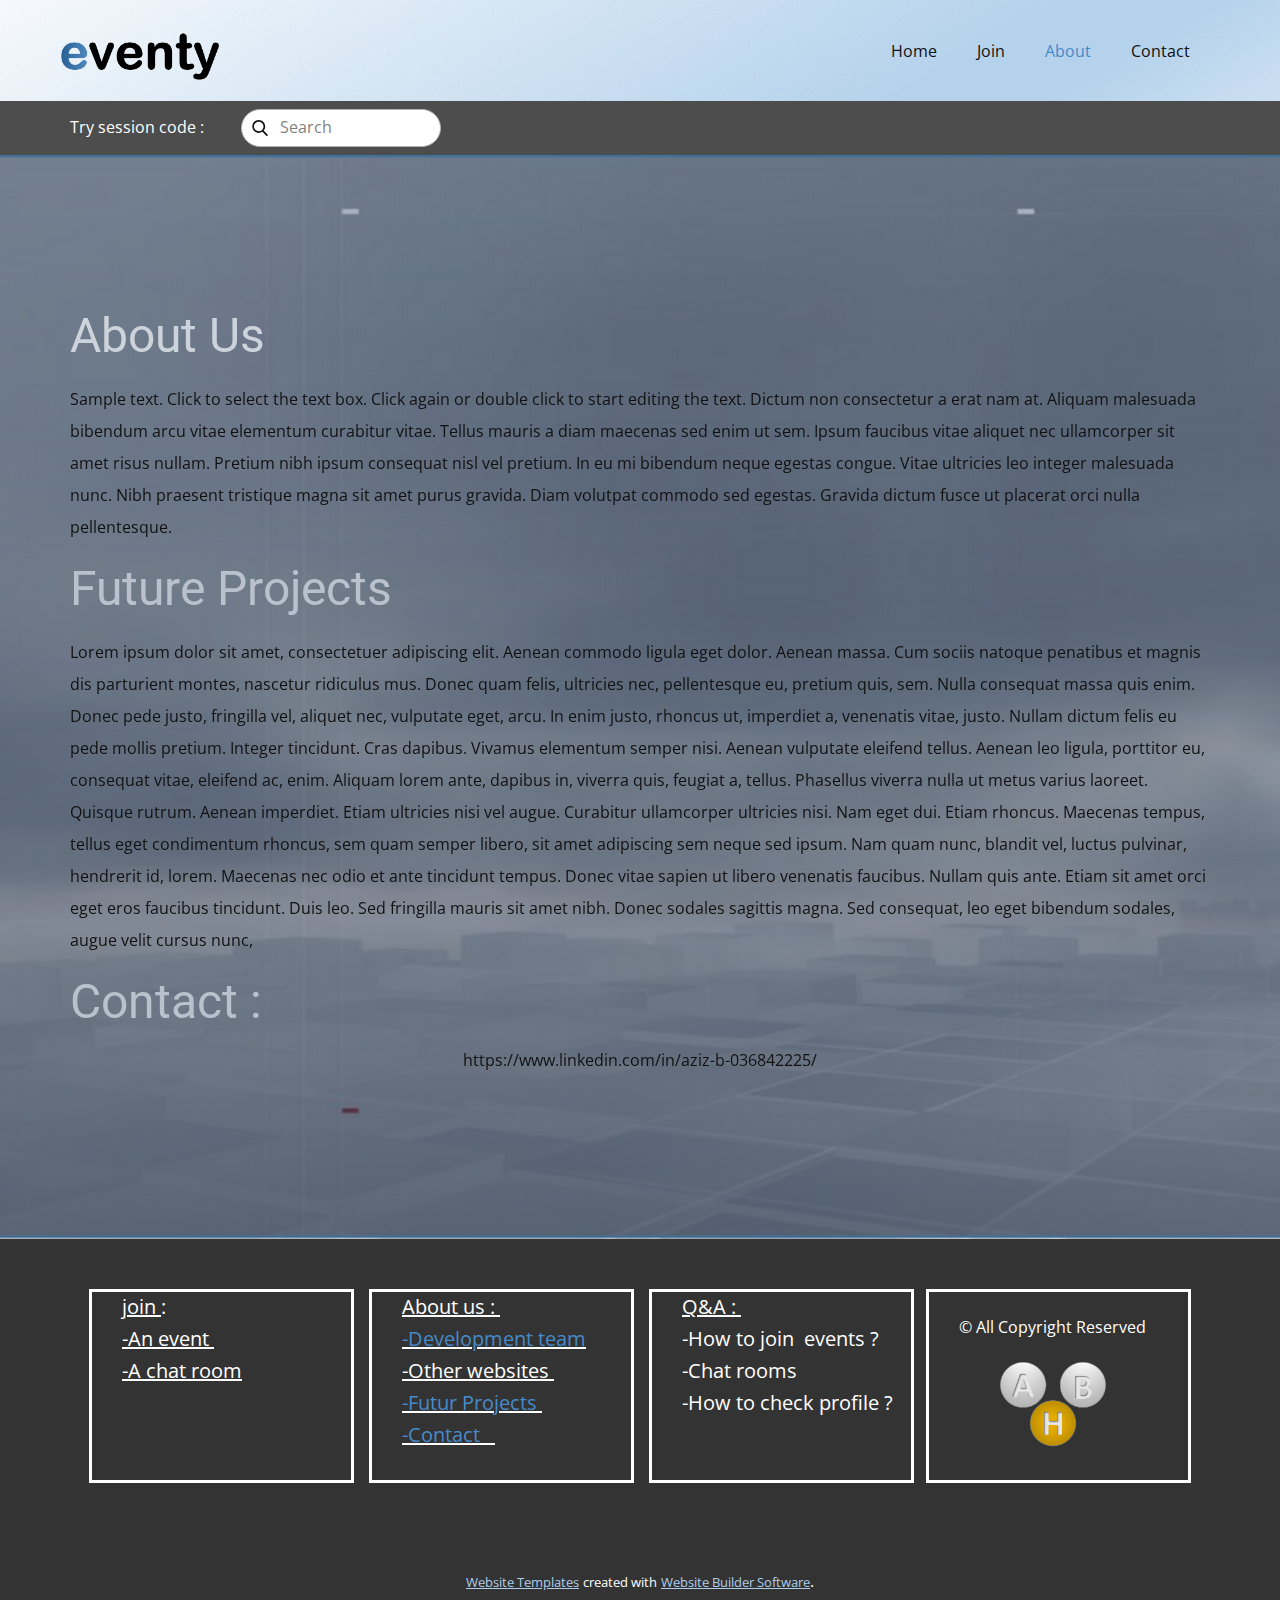
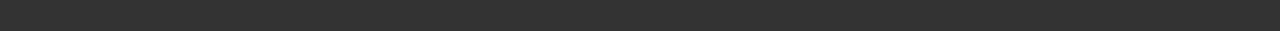
<file: index.html>
<!DOCTYPE html>
<html style="font-size: 16px;" lang="en">
  <head>
    <meta name="viewport" content="width=device-width, initial-scale=1.0">
    <meta charset="utf-8">
    <meta name="keywords" content="About Us, Future Projects, Contact :">
    <meta name="description" content="">
    <meta name="page_type" content="np-template-header-footer-from-plugin">
    <title>About</title>
    <link rel="stylesheet" href="nicepage.css" media="screen">
<link rel="stylesheet" href="About.css" media="screen">
    <script class="u-script" type="text/javascript" src="jquery.js" defer=""></script>
    <script class="u-script" type="text/javascript" src="nicepage.js" defer=""></script>
    <meta name="generator" content="Nicepage 3.21.3, nicepage.com">
    <link rel="icon" href="images/favicon4.png">
    <link id="u-theme-google-font" rel="stylesheet" href="https://fonts.googleapis.com/css?family=Roboto:100,100i,300,300i,400,400i,500,500i,700,700i,900,900i|Open+Sans:300,300i,400,400i,600,600i,700,700i,800,800i">
    
    
    <script type="application/ld+json">{
		"@context": "http://schema.org",
		"@type": "Organization",
		"name": "Site1",
		"logo": "images/logo.png"
}</script>
    <meta name="theme-color" content="#478ac9">
    <meta property="og:title" content="About">
    <meta property="og:description" content="">
    <meta property="og:type" content="website">
  </head>
  <body data-home-page="About.html" data-home-page-title="About" class="u-body"><header class="u-clearfix u-header u-section-row-container" id="sec-8e96"><div class="u-section-rows">
        <div class="u-clearfix u-image u-section-row u-image-1" data-image-width="2000" data-image-height="170" data-animation-name="" data-animation-duration="0" data-animation-delay="0" data-animation-direction="" id="sec-e1e3">
          <div class="u-clearfix u-sheet u-sheet-1">
            <a href="https://nicepage.com" class="u-image u-logo u-image-2" data-image-width="1324" data-image-height="434">
              <img src="images/logo.png" class="u-logo-image u-logo-image-1">
            </a>
            <nav class="u-menu u-menu-dropdown u-offcanvas u-menu-1">
              <div class="menu-collapse" style="font-size: 1rem; letter-spacing: 0px;">
                <a class="u-button-style u-custom-left-right-menu-spacing u-custom-padding-bottom u-custom-top-bottom-menu-spacing u-nav-link u-text-active-palette-1-base u-text-hover-palette-2-base" href="#">
                  <svg><use xmlns:xlink="http://www.w3.org/1999/xlink" xlink:href="#menu-hamburger"></use></svg>
                  <svg version="1.1" xmlns="http://www.w3.org/2000/svg" xmlns:xlink="http://www.w3.org/1999/xlink"><defs><symbol id="menu-hamburger" viewBox="0 0 16 16" style="width: 16px; height: 16px;"><rect y="1" width="16" height="2"></rect><rect y="7" width="16" height="2"></rect><rect y="13" width="16" height="2"></rect>
</symbol>
</defs></svg>
                </a>
              </div>
              <div class="u-custom-menu u-nav-container">
                <ul class="u-nav u-unstyled u-nav-1"><li class="u-nav-item"><a class="u-button-style u-nav-link u-text-active-palette-1-base u-text-hover-palette-2-base" href="#" style="padding: 10px 20px;">Home</a>
</li><li class="u-nav-item"><a class="u-button-style u-nav-link u-text-active-palette-1-base u-text-hover-palette-2-base" href="#" style="padding: 10px 20px;">Join</a>
</li><li class="u-nav-item"><a class="u-button-style u-nav-link u-text-active-palette-1-base u-text-hover-palette-2-base" href="#" style="padding: 10px 20px;">About</a>
</li><li class="u-nav-item"><a class="u-button-style u-nav-link u-text-active-palette-1-base u-text-hover-palette-2-base" href="#" style="padding: 10px 20px;">Contact</a>
</li></ul>
              </div>
              <div class="u-custom-menu u-nav-container-collapse">
                <div class="u-black u-container-style u-inner-container-layout u-opacity u-opacity-95 u-sidenav">
                  <div class="u-sidenav-overflow">
                    <div class="u-menu-close"></div>
                    <ul class="u-align-center u-nav u-popupmenu-items u-unstyled u-nav-2"><li class="u-nav-item"><a class="u-button-style u-nav-link" href="#" style="padding: 10px 20px;">Home</a>
</li><li class="u-nav-item"><a class="u-button-style u-nav-link" href="#" style="padding: 10px 20px;">Join</a>
</li><li class="u-nav-item"><a class="u-button-style u-nav-link" href="#" style="padding: 10px 20px;">About</a>
</li><li class="u-nav-item"><a class="u-button-style u-nav-link" href="#" style="padding: 10px 20px;">Contact</a>
</li></ul>
                  </div>
                </div>
                <div class="u-black u-menu-overlay u-opacity u-opacity-70"></div>
              </div>
            </nav>
          </div>
          
          
          
          
          
        </div>
        <div class="u-grey-70 u-section-row u-section-row-2" id="sec-dda7">
          <div class="u-clearfix u-sheet u-valign-middle u-sheet-2">
            <p class="u-text u-text-default u-text-1"> Try session code :</p>
            <form action="#" method="get" class="u-border-1 u-border-grey-30 u-radius-29 u-search u-search-left u-white u-search-1">
              <button class="u-search-button" type="submit">
                <span class="u-search-icon u-spacing-10">
                  <svg class="u-svg-link" preserveAspectRatio="xMidYMin slice" viewBox="0 0 56.966 56.966"><use xmlns:xlink="http://www.w3.org/1999/xlink" xlink:href="#svg-3bf8"></use></svg>
                  <svg xmlns="http://www.w3.org/2000/svg" xmlns:xlink="http://www.w3.org/1999/xlink" version="1.1" id="svg-3bf8" x="0px" y="0px" viewBox="0 0 56.966 56.966" style="enable-background:new 0 0 56.966 56.966;" xml:space="preserve" class="u-svg-content"><path d="M55.146,51.887L41.588,37.786c3.486-4.144,5.396-9.358,5.396-14.786c0-12.682-10.318-23-23-23s-23,10.318-23,23  s10.318,23,23,23c4.761,0,9.298-1.436,13.177-4.162l13.661,14.208c0.571,0.593,1.339,0.92,2.162,0.92  c0.779,0,1.518-0.297,2.079-0.837C56.255,54.982,56.293,53.08,55.146,51.887z M23.984,6c9.374,0,17,7.626,17,17s-7.626,17-17,17  s-17-7.626-17-17S14.61,6,23.984,6z"></path></svg>
                </span>
              </button>
              <input class="u-search-input" type="search" name="search" value="" placeholder="Search">
            </form>
          </div>
          
          
          
          
          
        </div>
      </div></header>
    <section class="u-clearfix u-image u-section-1" id="sec-7c2f" data-image-width="2003" data-image-height="958">
      <div class="u-clearfix u-sheet u-sheet-1">
        <div class="fr-view u-clearfix u-rich-text u-text u-text-1" data-animation-name="jackInTheBox" data-animation-duration="1000" data-animation-delay="0" data-animation-direction="">
          <h1 style="text-align: left;">
            <span class="u-text-palette-5-light-1">About Us</span>
          </h1>
          <p style="text-align: left;">
            <span style="line-height: 2.0;">Sample text. Click to select the text box. Click again or double click to start editing the text. Dictum non consectetur a erat nam at. Aliquam malesuada bibendum arcu vitae elementum curabitur vitae. Tellus mauris a diam maecenas sed enim ut sem. Ipsum faucibus vitae aliquet nec ullamcorper sit amet risus nullam. Pretium nibh ipsum consequat nisl vel pretium. In eu mi bibendum neque egestas congue. Vitae ultricies leo integer malesuada nunc. Nibh praesent tristique magna sit amet purus gravida. Diam volutpat commodo sed egestas. Gravida dictum fusce ut placerat orci nulla pellentesque.</span>
          </p>
          <h1 style="text-align: left;">
            <span class="u-text-palette-5-base">Future Projects</span>
          </h1>
          <p style="text-align: left;">
            <span style="line-height: 2.0;">Lorem ipsum dolor sit amet, consectetuer adipiscing elit. Aenean commodo ligula eget dolor. Aenean massa. Cum sociis natoque penatibus et magnis dis parturient montes, nascetur ridiculus mus. Donec quam felis, ultricies nec, pellentesque eu, pretium quis, sem. Nulla consequat massa quis enim. Donec pede justo, fringilla vel, aliquet nec, vulputate eget, arcu. In enim justo, rhoncus ut, imperdiet a, venenatis vitae, justo. Nullam dictum felis eu pede mollis pretium. Integer tincidunt. Cras dapibus. Vivamus elementum semper nisi. Aenean vulputate eleifend tellus. Aenean leo ligula, porttitor eu, consequat vitae, eleifend ac, enim. Aliquam lorem ante, dapibus in, viverra quis, feugiat a, tellus. Phasellus viverra nulla ut metus varius laoreet. Quisque rutrum. Aenean imperdiet. Etiam ultricies nisi vel augue. Curabitur ullamcorper ultricies nisi. Nam eget dui. Etiam rhoncus. Maecenas tempus, tellus eget condimentum rhoncus, sem quam semper libero, sit amet adipiscing sem neque sed ipsum. Nam quam nunc, blandit vel, luctus pulvinar, hendrerit id, lorem. Maecenas nec odio et ante tincidunt tempus. Donec vitae sapien ut libero venenatis faucibus. Nullam quis ante. Etiam sit amet orci eget eros faucibus tincidunt. Duis leo. Sed fringilla mauris sit amet nibh. Donec sodales sagittis magna. Sed consequat, leo eget bibendum sodales, augue velit cursus nunc,&nbsp;</span>
          </p>
          <h1 style="text-align: left;">
            <span class="u-text-palette-5-base">Contact :</span>
          </h1>
          <p style="text-align: center;">https://www.linkedin.com/in/aziz-b-036842225/</p>
        </div>
      </div>
    </section>
    
    
    <footer class="u-align-center u-clearfix u-footer u-grey-80 u-footer" id="sec-17bf"><div class="u-align-left u-clearfix u-sheet u-sheet-1">
        <div class="u-border-3 u-border-white u-container-style u-group u-shape-rectangle u-group-1">
          <div class="u-container-layout u-container-layout-1">
            <p class="u-large-text u-text u-text-default u-text-variant u-text-1">
              <span style="text-decoration: underline !important;">join </span>:<span style="text-decoration: underline !important;">
                <br>-An event&nbsp;<br>-A chat room 
              </span>
            </p>
          </div>
        </div>
        <div class="u-border-3 u-border-white u-container-style u-group u-shape-rectangle u-group-2">
          <div class="u-container-layout u-container-layout-2">
            <p class="u-large-text u-text u-text-variant u-text-2">
              <span style="text-decoration: underline !important;"></span>
              <span style="text-decoration: underline !important;"><u>About us :&nbsp;</u>
                <br>
                <a href="About.html#sec-7c2f" data-page-id="97346704" class="u-active-none u-border-none u-btn u-button-link u-button-style u-hover-none u-none u-text-palette-1-base u-btn-1">-Development team<br>
                </a>-Other websites&nbsp;<br>
                <a href="About.html#sec-7c2f" data-page-id="97346704" class="u-active-none u-border-none u-btn u-button-link u-button-style u-hover-none u-none u-text-palette-1-base u-btn-2">-Futur Projects&nbsp;</a>
                <br>
                <a href="About.html#sec-7c2f" data-page-id="97346704" class="u-active-none u-border-none u-btn u-button-link u-button-style u-hover-none u-none u-text-palette-1-base u-btn-3">-Contact&nbsp;&nbsp;&nbsp; </a>
              </span>
            </p>
          </div>
        </div>
        <div class="u-border-3 u-border-white u-container-style u-group u-shape-rectangle u-group-3">
          <div class="u-container-layout u-container-layout-3">
            <p class="u-large-text u-text u-text-variant u-text-3">
              <span style="text-decoration: underline !important;"></span>
              <span style="text-decoration: underline !important;"> Q&amp;A :&nbsp; </span>
              <br>-How to join&nbsp; events ? <br>-Chat rooms <br>-How to check profile ?&nbsp;
            </p>
          </div>
        </div>
        <div class="u-border-3 u-border-white u-container-style u-group u-shape-rectangle u-group-4">
          <div class="u-container-layout u-container-layout-4">
            <p class="u-text u-text-default u-text-4"> © All Copyright Reserved </p>
            <img class="u-image u-image-default u-image-1" src="images/Picture123.png" alt="" data-image-width="389" data-image-height="357">
          </div>
        </div>
      </div></footer>
    <section class="u-backlink u-clearfix u-grey-80">
      <a class="u-link" href="https://nicepage.com/website-templates" target="_blank">
        <span>Website Templates</span>
      </a>
      <p class="u-text">
        <span>created with</span>
      </p>
      <a class="u-link" href="https://nicepage.com/" target="_blank">
        <span>Website Builder Software</span>
      </a>. 
    </section>
  </body>
</html>
</file>
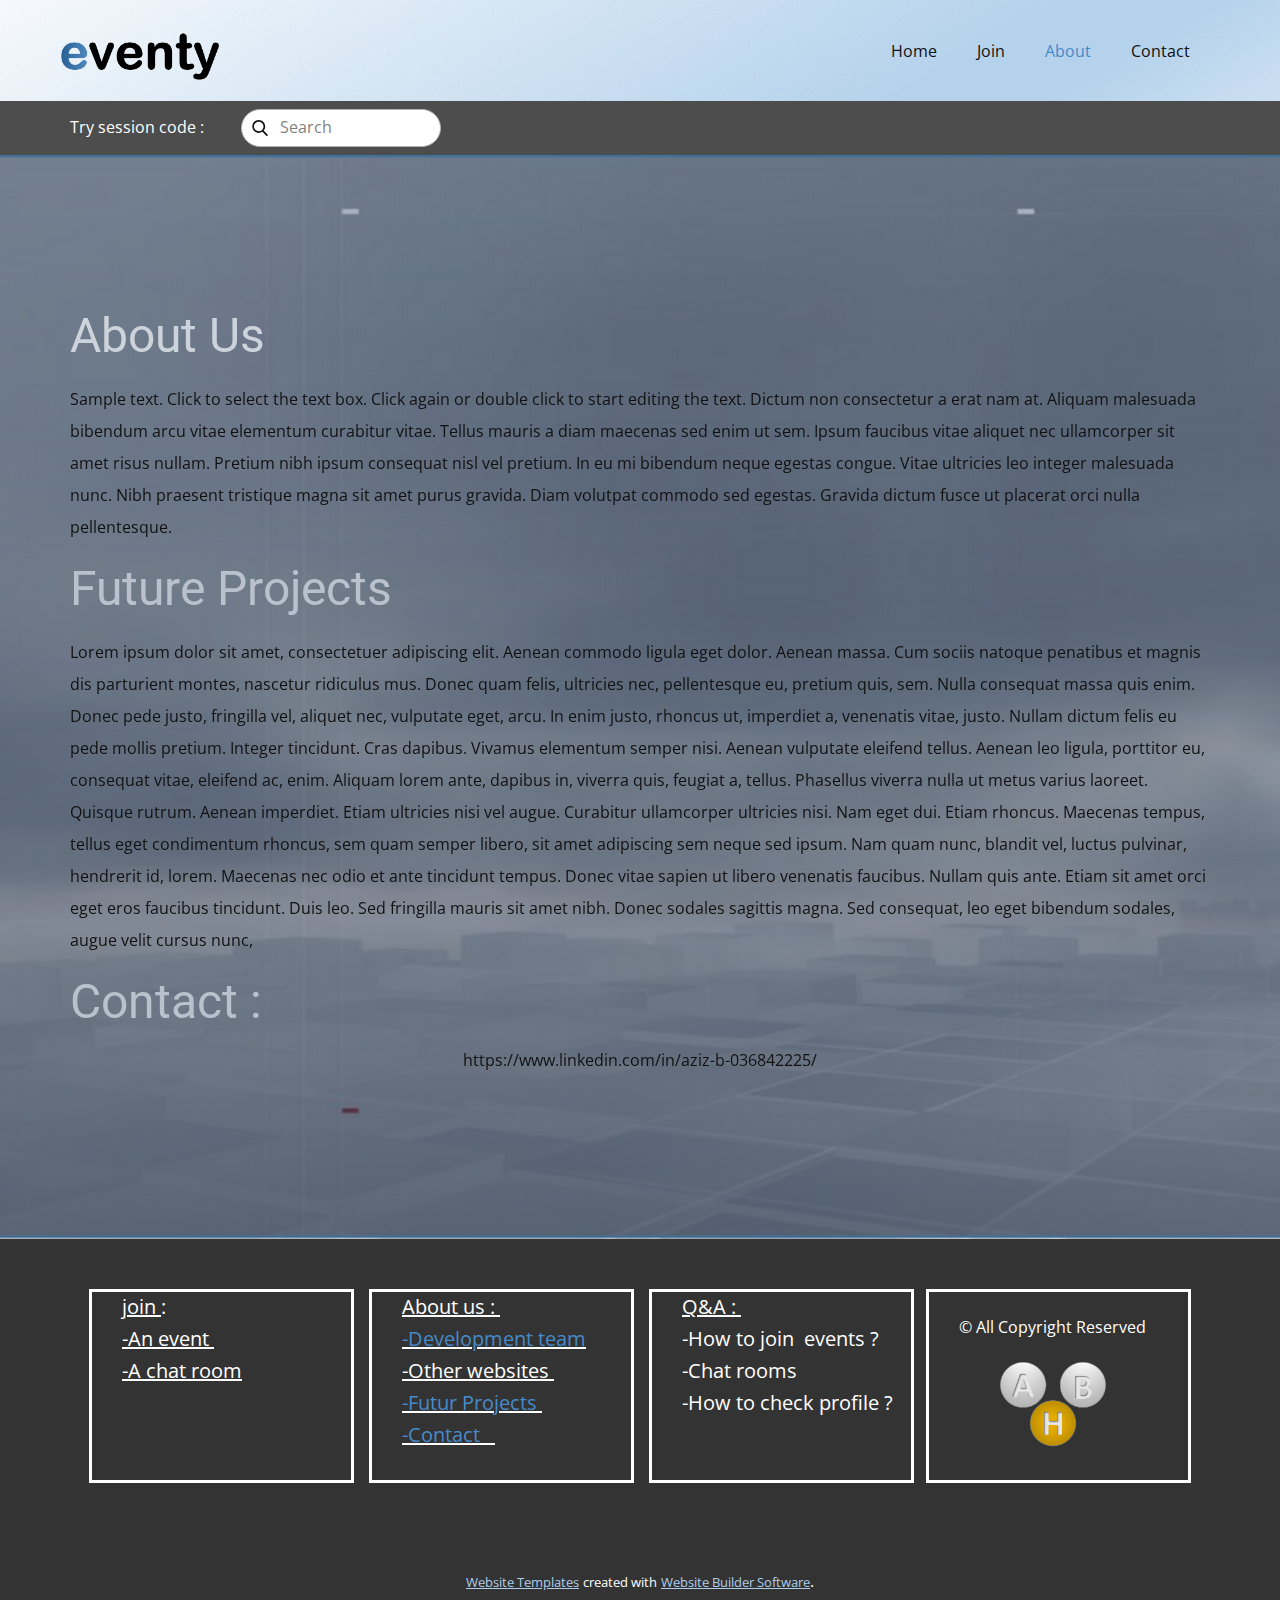
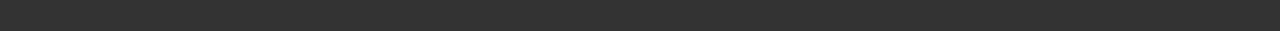
<file: About.html>
<!DOCTYPE html>
<html style="font-size: 16px;" lang="en">
  <head>
    <meta name="viewport" content="width=device-width, initial-scale=1.0">
    <meta charset="utf-8">
    <meta name="keywords" content="About Us, Future Projects, Contact :">
    <meta name="description" content="">
    <meta name="page_type" content="np-template-header-footer-from-plugin">
    <title>About</title>
    <link rel="stylesheet" href="nicepage.css" media="screen">
<link rel="stylesheet" href="About.css" media="screen">
    <script class="u-script" type="text/javascript" src="jquery.js" defer=""></script>
    <script class="u-script" type="text/javascript" src="nicepage.js" defer=""></script>
    <meta name="generator" content="Nicepage 3.21.3, nicepage.com">
    <link rel="icon" href="images/favicon4.png">
    <link id="u-theme-google-font" rel="stylesheet" href="https://fonts.googleapis.com/css?family=Roboto:100,100i,300,300i,400,400i,500,500i,700,700i,900,900i|Open+Sans:300,300i,400,400i,600,600i,700,700i,800,800i">
    
    
    <script type="application/ld+json">{
		"@context": "http://schema.org",
		"@type": "Organization",
		"name": "Site1",
		"logo": "images/logo.png"
}</script>
    <meta name="theme-color" content="#478ac9">
    <meta property="og:title" content="About">
    <meta property="og:description" content="">
    <meta property="og:type" content="website">
  </head>
  <body class="u-body"><header class="u-clearfix u-header u-section-row-container" id="sec-8e96"><div class="u-section-rows">
        <div class="u-clearfix u-image u-section-row u-image-1" data-image-width="2000" data-image-height="170" data-animation-name="" data-animation-duration="0" data-animation-delay="0" data-animation-direction="" id="sec-e1e3">
          <div class="u-clearfix u-sheet u-sheet-1">
            <a href="https://nicepage.com" class="u-image u-logo u-image-2" data-image-width="1324" data-image-height="434">
              <img src="images/logo.png" class="u-logo-image u-logo-image-1">
            </a>
            <nav class="u-menu u-menu-dropdown u-offcanvas u-menu-1">
              <div class="menu-collapse" style="font-size: 1rem; letter-spacing: 0px;">
                <a class="u-button-style u-custom-left-right-menu-spacing u-custom-padding-bottom u-custom-top-bottom-menu-spacing u-nav-link u-text-active-palette-1-base u-text-hover-palette-2-base" href="#">
                  <svg><use xmlns:xlink="http://www.w3.org/1999/xlink" xlink:href="#menu-hamburger"></use></svg>
                  <svg version="1.1" xmlns="http://www.w3.org/2000/svg" xmlns:xlink="http://www.w3.org/1999/xlink"><defs><symbol id="menu-hamburger" viewBox="0 0 16 16" style="width: 16px; height: 16px;"><rect y="1" width="16" height="2"></rect><rect y="7" width="16" height="2"></rect><rect y="13" width="16" height="2"></rect>
</symbol>
</defs></svg>
                </a>
              </div>
              <div class="u-custom-menu u-nav-container">
                <ul class="u-nav u-unstyled u-nav-1"><li class="u-nav-item"><a class="u-button-style u-nav-link u-text-active-palette-1-base u-text-hover-palette-2-base" href="Home.html" style="padding: 10px 20px;">Home</a>
                </li><li class="u-nav-item"><a class="u-button-style u-nav-link u-text-active-palette-1-base u-text-hover-palette-2-base" href="Join.html" style="padding: 10px 20px;">Join</a>
                </li><li class="u-nav-item"><a class="u-button-style u-nav-link u-text-active-palette-1-base u-text-hover-palette-2-base" href="About.html" style="padding: 10px 20px;">About</a>
                </li><li class="u-nav-item"><a class="u-button-style u-nav-link u-text-active-palette-1-base u-text-hover-palette-2-base" href="Contact.html" style="padding: 10px 20px;">Contact</a>
                </li></ul>
              </div>
              <div class="u-custom-menu u-nav-container-collapse">
                <div class="u-black u-container-style u-inner-container-layout u-opacity u-opacity-95 u-sidenav">
                  <div class="u-sidenav-overflow">
                    <div class="u-menu-close"></div>
                    <ul class="u-align-center u-nav u-popupmenu-items u-unstyled u-nav-2"><li class="u-nav-item"><a class="u-button-style u-nav-link" href="#" style="padding: 10px 20px;">Home</a>
</li><li class="u-nav-item"><a class="u-button-style u-nav-link" href="#" style="padding: 10px 20px;">Join</a>
</li><li class="u-nav-item"><a class="u-button-style u-nav-link" href="#" style="padding: 10px 20px;">About</a>
</li><li class="u-nav-item"><a class="u-button-style u-nav-link" href="#" style="padding: 10px 20px;">Contact</a>
</li></ul>
                  </div>
                </div>
                <div class="u-black u-menu-overlay u-opacity u-opacity-70"></div>
              </div>
            </nav>
          </div>
          
          
          
          
          
        </div>
        <div class="u-grey-70 u-section-row u-section-row-2" id="sec-dda7">
          <div class="u-clearfix u-sheet u-valign-middle u-sheet-2">
            <p class="u-text u-text-default u-text-1"> Try session code :</p>
            <form action="#" method="get" class="u-border-1 u-border-grey-30 u-radius-29 u-search u-search-left u-white u-search-1">
              <button class="u-search-button" type="submit">
                <span class="u-search-icon u-spacing-10">
                  <svg class="u-svg-link" preserveAspectRatio="xMidYMin slice" viewBox="0 0 56.966 56.966"><use xmlns:xlink="http://www.w3.org/1999/xlink" xlink:href="#svg-3bf8"></use></svg>
                  <svg xmlns="http://www.w3.org/2000/svg" xmlns:xlink="http://www.w3.org/1999/xlink" version="1.1" id="svg-3bf8" x="0px" y="0px" viewBox="0 0 56.966 56.966" style="enable-background:new 0 0 56.966 56.966;" xml:space="preserve" class="u-svg-content"><path d="M55.146,51.887L41.588,37.786c3.486-4.144,5.396-9.358,5.396-14.786c0-12.682-10.318-23-23-23s-23,10.318-23,23  s10.318,23,23,23c4.761,0,9.298-1.436,13.177-4.162l13.661,14.208c0.571,0.593,1.339,0.92,2.162,0.92  c0.779,0,1.518-0.297,2.079-0.837C56.255,54.982,56.293,53.08,55.146,51.887z M23.984,6c9.374,0,17,7.626,17,17s-7.626,17-17,17  s-17-7.626-17-17S14.61,6,23.984,6z"></path></svg>
                </span>
              </button>
              <input class="u-search-input" type="search" name="search" value="" placeholder="Search">
            </form>
          </div>
          
          
          
          
          
        </div>
      </div></header>
    <section class="u-clearfix u-image u-section-1" id="sec-7c2f" data-image-width="2003" data-image-height="958">
      <div class="u-clearfix u-sheet u-sheet-1">
        <div class="fr-view u-clearfix u-rich-text u-text u-text-1" data-animation-name="jackInTheBox" data-animation-duration="1000" data-animation-delay="0" data-animation-direction="">
          <h1 style="text-align: left;">
            <span class="u-text-palette-5-light-1">About Us</span>
          </h1>
          <p style="text-align: left;">
            <span style="line-height: 2.0;">Sample text. Click to select the text box. Click again or double click to start editing the text. Dictum non consectetur a erat nam at. Aliquam malesuada bibendum arcu vitae elementum curabitur vitae. Tellus mauris a diam maecenas sed enim ut sem. Ipsum faucibus vitae aliquet nec ullamcorper sit amet risus nullam. Pretium nibh ipsum consequat nisl vel pretium. In eu mi bibendum neque egestas congue. Vitae ultricies leo integer malesuada nunc. Nibh praesent tristique magna sit amet purus gravida. Diam volutpat commodo sed egestas. Gravida dictum fusce ut placerat orci nulla pellentesque.</span>
          </p>
          <h1 style="text-align: left;">
            <span class="u-text-palette-5-base">Future Projects</span>
          </h1>
          <p style="text-align: left;">
            <span style="line-height: 2.0;">Lorem ipsum dolor sit amet, consectetuer adipiscing elit. Aenean commodo ligula eget dolor. Aenean massa. Cum sociis natoque penatibus et magnis dis parturient montes, nascetur ridiculus mus. Donec quam felis, ultricies nec, pellentesque eu, pretium quis, sem. Nulla consequat massa quis enim. Donec pede justo, fringilla vel, aliquet nec, vulputate eget, arcu. In enim justo, rhoncus ut, imperdiet a, venenatis vitae, justo. Nullam dictum felis eu pede mollis pretium. Integer tincidunt. Cras dapibus. Vivamus elementum semper nisi. Aenean vulputate eleifend tellus. Aenean leo ligula, porttitor eu, consequat vitae, eleifend ac, enim. Aliquam lorem ante, dapibus in, viverra quis, feugiat a, tellus. Phasellus viverra nulla ut metus varius laoreet. Quisque rutrum. Aenean imperdiet. Etiam ultricies nisi vel augue. Curabitur ullamcorper ultricies nisi. Nam eget dui. Etiam rhoncus. Maecenas tempus, tellus eget condimentum rhoncus, sem quam semper libero, sit amet adipiscing sem neque sed ipsum. Nam quam nunc, blandit vel, luctus pulvinar, hendrerit id, lorem. Maecenas nec odio et ante tincidunt tempus. Donec vitae sapien ut libero venenatis faucibus. Nullam quis ante. Etiam sit amet orci eget eros faucibus tincidunt. Duis leo. Sed fringilla mauris sit amet nibh. Donec sodales sagittis magna. Sed consequat, leo eget bibendum sodales, augue velit cursus nunc,&nbsp;</span>
          </p>
          <h1 style="text-align: left;">
            <span class="u-text-palette-5-base">Contact :</span>
          </h1>
          <p style="text-align: center;">https://www.linkedin.com/in/aziz-b-036842225/</p>
        </div>
      </div>
    </section>
    
    
    <footer class="u-align-center u-clearfix u-footer u-grey-80 u-footer" id="sec-17bf"><div class="u-align-left u-clearfix u-sheet u-sheet-1">
        <div class="u-border-3 u-border-white u-container-style u-group u-shape-rectangle u-group-1">
          <div class="u-container-layout u-container-layout-1">
            <p class="u-large-text u-text u-text-default u-text-variant u-text-1">
              <span style="text-decoration: underline !important;">join </span>:<span style="text-decoration: underline !important;">
                <br>-An event&nbsp;<br>-A chat room 
              </span>
            </p>
          </div>
        </div>
        <div class="u-border-3 u-border-white u-container-style u-group u-shape-rectangle u-group-2">
          <div class="u-container-layout u-container-layout-2">
            <p class="u-large-text u-text u-text-variant u-text-2">
              <span style="text-decoration: underline !important;"></span>
              <span style="text-decoration: underline !important;"><u>About us :&nbsp;</u>
                <br>
                <a href="About.html#sec-7c2f" data-page-id="97346704" class="u-active-none u-border-none u-btn u-button-link u-button-style u-hover-none u-none u-text-palette-1-base u-btn-1">-Development team<br>
                </a>-Other websites&nbsp;<br>
                <a href="About.html#sec-7c2f" data-page-id="97346704" class="u-active-none u-border-none u-btn u-button-link u-button-style u-hover-none u-none u-text-palette-1-base u-btn-2">-Futur Projects&nbsp;</a>
                <br>
                <a href="About.html#sec-7c2f" data-page-id="97346704" class="u-active-none u-border-none u-btn u-button-link u-button-style u-hover-none u-none u-text-palette-1-base u-btn-3">-Contact&nbsp;&nbsp;&nbsp; </a>
              </span>
            </p>
          </div>
        </div>
        <div class="u-border-3 u-border-white u-container-style u-group u-shape-rectangle u-group-3">
          <div class="u-container-layout u-container-layout-3">
            <p class="u-large-text u-text u-text-variant u-text-3">
              <span style="text-decoration: underline !important;"></span>
              <span style="text-decoration: underline !important;"> Q&amp;A :&nbsp; </span>
              <br>-How to join&nbsp; events ? <br>-Chat rooms <br>-How to check profile ?&nbsp;
            </p>
          </div>
        </div>
        <div class="u-border-3 u-border-white u-container-style u-group u-shape-rectangle u-group-4">
          <div class="u-container-layout u-container-layout-4">
            <p class="u-text u-text-default u-text-4"> © All Copyright Reserved </p>
            <img class="u-image u-image-default u-image-1" src="images/Picture123.png" alt="" data-image-width="389" data-image-height="357">
          </div>
        </div>
      </div></footer>
    <section class="u-backlink u-clearfix u-grey-80">
      <a class="u-link" href="https://nicepage.com/website-templates" target="_blank">
        <span>Website Templates</span>
      </a>
      <p class="u-text">
        <span>created with</span>
      </p>
      <a class="u-link" href="https://nicepage.com/" target="_blank">
        <span>Website Builder Software</span>
      </a>. 
    </section>
  </body>
</html>
</file>
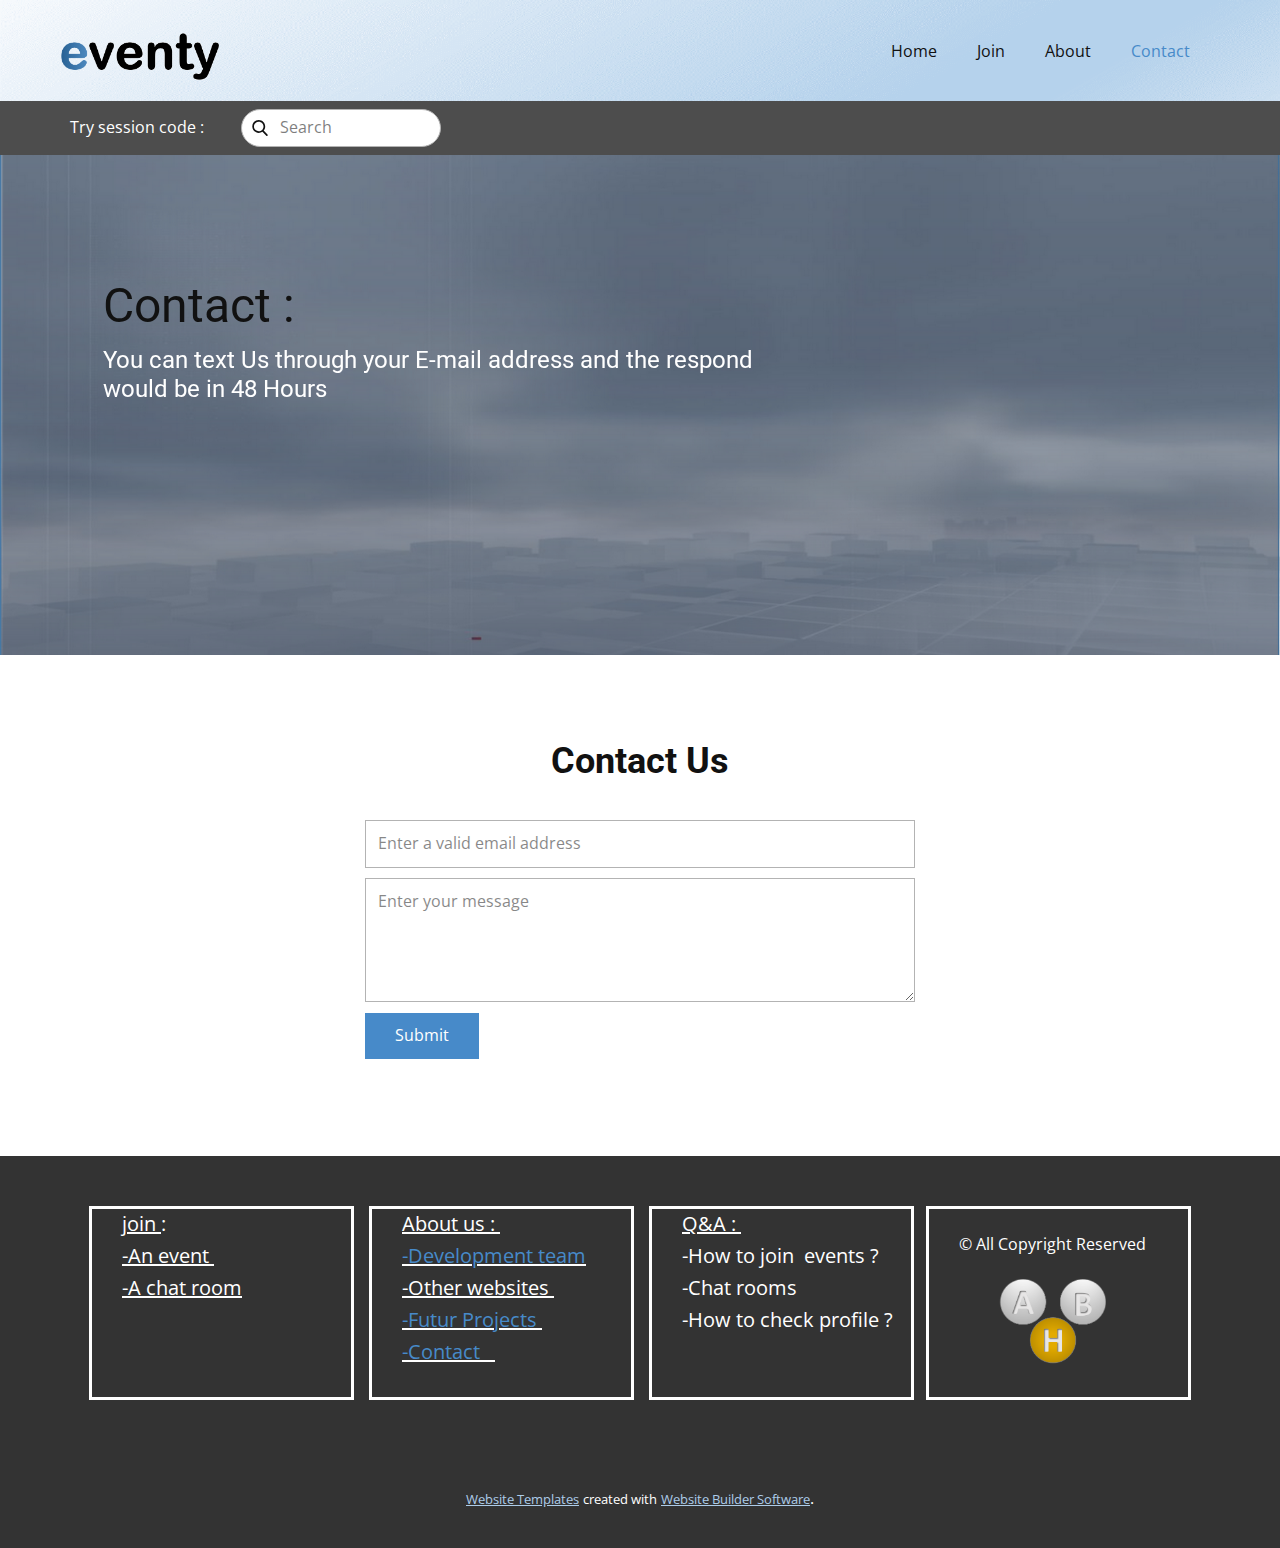
<file: Contact.html>
<!DOCTYPE html>
<html style="font-size: 16px;" lang="en">
  <head>
    <meta name="viewport" content="width=device-width, initial-scale=1.0">
    <meta charset="utf-8">
    <meta name="keywords" content="Contact :, Contact Us">
    <meta name="description" content="">
    <meta name="page_type" content="np-template-header-footer-from-plugin">
    <title>Contact</title>
    <link rel="stylesheet" href="nicepage.css" media="screen">
<link rel="stylesheet" href="Contact.css" media="screen">
    <script class="u-script" type="text/javascript" src="jquery.js" defer=""></script>
    <script class="u-script" type="text/javascript" src="nicepage.js" defer=""></script>
    <meta name="generator" content="Nicepage 3.21.3, nicepage.com">
    <link rel="icon" href="images/favicon4.png">
    <link id="u-theme-google-font" rel="stylesheet" href="https://fonts.googleapis.com/css?family=Roboto:100,100i,300,300i,400,400i,500,500i,700,700i,900,900i|Open+Sans:300,300i,400,400i,600,600i,700,700i,800,800i">
    
    
    
    <script type="application/ld+json">{
		"@context": "http://schema.org",
		"@type": "Organization",
		"name": "Site1",
		"logo": "images/logo.png"
}</script>
    <meta name="theme-color" content="#478ac9">
    <meta property="og:title" content="Contact">
    <meta property="og:description" content="">
    <meta property="og:type" content="website">
  </head>
  <body class="u-body"><header class="u-clearfix u-header u-section-row-container" id="sec-8e96"><div class="u-section-rows">
        <div class="u-clearfix u-image u-section-row u-image-1" data-image-width="2000" data-image-height="170" data-animation-name="" data-animation-duration="0" data-animation-delay="0" data-animation-direction="" id="sec-e1e3">
          <div class="u-clearfix u-sheet u-sheet-1">
            <a href="https://nicepage.com" class="u-image u-logo u-image-2" data-image-width="1324" data-image-height="434">
              <img src="images/logo.png" class="u-logo-image u-logo-image-1">
            </a>
            <nav class="u-menu u-menu-dropdown u-offcanvas u-menu-1">
              <div class="menu-collapse" style="font-size: 1rem; letter-spacing: 0px;">
                <a class="u-button-style u-custom-left-right-menu-spacing u-custom-padding-bottom u-custom-top-bottom-menu-spacing u-nav-link u-text-active-palette-1-base u-text-hover-palette-2-base" href="#">
                  <svg><use xmlns:xlink="http://www.w3.org/1999/xlink" xlink:href="#menu-hamburger"></use></svg>
                  <svg version="1.1" xmlns="http://www.w3.org/2000/svg" xmlns:xlink="http://www.w3.org/1999/xlink"><defs><symbol id="menu-hamburger" viewBox="0 0 16 16" style="width: 16px; height: 16px;"><rect y="1" width="16" height="2"></rect><rect y="7" width="16" height="2"></rect><rect y="13" width="16" height="2"></rect>
</symbol>
</defs></svg>
                </a>
              </div>
              <div class="u-custom-menu u-nav-container">
                <ul class="u-nav u-unstyled u-nav-1"><li class="u-nav-item"><a class="u-button-style u-nav-link u-text-active-palette-1-base u-text-hover-palette-2-base" href="Home.html" style="padding: 10px 20px;">Home</a>
                </li><li class="u-nav-item"><a class="u-button-style u-nav-link u-text-active-palette-1-base u-text-hover-palette-2-base" href="Join.html" style="padding: 10px 20px;">Join</a>
                </li><li class="u-nav-item"><a class="u-button-style u-nav-link u-text-active-palette-1-base u-text-hover-palette-2-base" href="About.html" style="padding: 10px 20px;">About</a>
                </li><li class="u-nav-item"><a class="u-button-style u-nav-link u-text-active-palette-1-base u-text-hover-palette-2-base" href="Contact.html" style="padding: 10px 20px;">Contact</a>
                </li></ul>
              </div>
              <div class="u-custom-menu u-nav-container-collapse">
                <div class="u-black u-container-style u-inner-container-layout u-opacity u-opacity-95 u-sidenav">
                  <div class="u-sidenav-overflow">
                    <div class="u-menu-close"></div>
                    <ul class="u-align-center u-nav u-popupmenu-items u-unstyled u-nav-2"><li class="u-nav-item"><a class="u-button-style u-nav-link" href="#" style="padding: 10px 20px;">Home</a>
</li><li class="u-nav-item"><a class="u-button-style u-nav-link" href="#" style="padding: 10px 20px;">Join</a>
</li><li class="u-nav-item"><a class="u-button-style u-nav-link" href="#" style="padding: 10px 20px;">About</a>
</li><li class="u-nav-item"><a class="u-button-style u-nav-link" href="#" style="padding: 10px 20px;">Contact</a>
</li></ul>
                  </div>
                </div>
                <div class="u-black u-menu-overlay u-opacity u-opacity-70"></div>
              </div>
            </nav>
          </div>
          
          
          
          
          
        </div>
        <div class="u-grey-70 u-section-row u-section-row-2" id="sec-dda7">
          <div class="u-clearfix u-sheet u-valign-middle u-sheet-2">
            <p class="u-text u-text-default u-text-1"> Try session code :</p>
            <form action="#" method="get" class="u-border-1 u-border-grey-30 u-radius-29 u-search u-search-left u-white u-search-1">
              <button class="u-search-button" type="submit">
                <span class="u-search-icon u-spacing-10">
                  <svg class="u-svg-link" preserveAspectRatio="xMidYMin slice" viewBox="0 0 56.966 56.966"><use xmlns:xlink="http://www.w3.org/1999/xlink" xlink:href="#svg-3bf8"></use></svg>
                  <svg xmlns="http://www.w3.org/2000/svg" xmlns:xlink="http://www.w3.org/1999/xlink" version="1.1" id="svg-3bf8" x="0px" y="0px" viewBox="0 0 56.966 56.966" style="enable-background:new 0 0 56.966 56.966;" xml:space="preserve" class="u-svg-content"><path d="M55.146,51.887L41.588,37.786c3.486-4.144,5.396-9.358,5.396-14.786c0-12.682-10.318-23-23-23s-23,10.318-23,23  s10.318,23,23,23c4.761,0,9.298-1.436,13.177-4.162l13.661,14.208c0.571,0.593,1.339,0.92,2.162,0.92  c0.779,0,1.518-0.297,2.079-0.837C56.255,54.982,56.293,53.08,55.146,51.887z M23.984,6c9.374,0,17,7.626,17,17s-7.626,17-17,17  s-17-7.626-17-17S14.61,6,23.984,6z"></path></svg>
                </span>
              </button>
              <input class="u-search-input" type="search" name="search" value="" placeholder="Search">
            </form>
          </div>
          
          
          
          
          
        </div>
      </div></header>
    <section class="u-clearfix u-image u-section-1" id="sec-e063" data-image-width="1600" data-image-height="765">
      <div class="u-clearfix u-sheet u-sheet-1">
        <h1 class="u-text u-text-default u-text-1" data-animation-name="swing" data-animation-duration="1000" data-animation-delay="0" data-animation-direction="">Contact :<br>
        </h1>
        <h4 class="u-text u-text-body-alt-color u-text-2" data-animation-name="zoomIn" data-animation-duration="1000" data-animation-delay="0" data-animation-direction="">You can text Us through your E-mail address and the respond would be in 48 Hours&nbsp;​&nbsp;</h4>
      </div>
    </section>
    <section class="u-align-center u-clearfix u-section-2" id="sec-3458">
      <div class="u-clearfix u-sheet u-valign-middle u-sheet-1">
        <h2 class="u-text u-text-default u-text-1">Contact Us</h2>
        <div class="u-form u-form-1">
          <form action="#" method="POST" class="u-clearfix u-form-spacing-10 u-form-vertical u-inner-form" style="padding: 10px" source="custom" name="form">
            <div class="u-form-email u-form-group">
              <label for="email-3b9a" class="u-form-control-hidden u-label">Email</label>
              <input type="email" placeholder="Enter a valid email address" id="email-3b9a" name="email" class="u-border-1 u-border-grey-30 u-input u-input-rectangle u-white" required="">
            </div>
            <div class="u-form-group u-form-message">
              <label for="message-3b9a" class="u-form-control-hidden u-label">Message</label>
              <textarea placeholder="Enter your message" rows="4" cols="50" id="message-3b9a" name="message" class="u-border-1 u-border-grey-30 u-input u-input-rectangle u-white" required=""></textarea>
            </div>
            <div class="u-align-left u-form-group u-form-submit">
              <a href="#" class="u-btn u-btn-submit u-button-style">Submit</a>
              <input type="submit" value="submit" class="u-form-control-hidden">
            </div>
            <div class="u-form-send-message u-form-send-success"> Thank you! Your message has been sent. </div>
            <div class="u-form-send-error u-form-send-message"> Unable to send your message. Please fix errors then try again. </div>
            <input type="hidden" value="" name="recaptchaResponse">
          </form>
        </div>
      </div>
    </section>
    
    
    <footer class="u-align-center u-clearfix u-footer u-grey-80 u-footer" id="sec-17bf"><div class="u-align-left u-clearfix u-sheet u-sheet-1">
        <div class="u-border-3 u-border-white u-container-style u-group u-shape-rectangle u-group-1">
          <div class="u-container-layout u-container-layout-1">
            <p class="u-large-text u-text u-text-default u-text-variant u-text-1">
              <span style="text-decoration: underline !important;">join </span>:<span style="text-decoration: underline !important;">
                <br>-An event&nbsp;<br>-A chat room 
              </span>
            </p>
          </div>
        </div>
        <div class="u-border-3 u-border-white u-container-style u-group u-shape-rectangle u-group-2">
          <div class="u-container-layout u-container-layout-2">
            <p class="u-large-text u-text u-text-variant u-text-2">
              <span style="text-decoration: underline !important;"></span>
              <span style="text-decoration: underline !important;"><u>About us :&nbsp;</u>
                <br>
                <a href="About.html#sec-7c2f" data-page-id="97346704" class="u-active-none u-border-none u-btn u-button-link u-button-style u-hover-none u-none u-text-palette-1-base u-btn-1">-Development team<br>
                </a>-Other websites&nbsp;<br>
                <a href="About.html#sec-7c2f" data-page-id="97346704" class="u-active-none u-border-none u-btn u-button-link u-button-style u-hover-none u-none u-text-palette-1-base u-btn-2">-Futur Projects&nbsp;</a>
                <br>
                <a href="About.html#sec-7c2f" data-page-id="97346704" class="u-active-none u-border-none u-btn u-button-link u-button-style u-hover-none u-none u-text-palette-1-base u-btn-3">-Contact&nbsp;&nbsp;&nbsp; </a>
              </span>
            </p>
          </div>
        </div>
        <div class="u-border-3 u-border-white u-container-style u-group u-shape-rectangle u-group-3">
          <div class="u-container-layout u-container-layout-3">
            <p class="u-large-text u-text u-text-variant u-text-3">
              <span style="text-decoration: underline !important;"></span>
              <span style="text-decoration: underline !important;"> Q&amp;A :&nbsp; </span>
              <br>-How to join&nbsp; events ? <br>-Chat rooms <br>-How to check profile ?&nbsp;
            </p>
          </div>
        </div>
        <div class="u-border-3 u-border-white u-container-style u-group u-shape-rectangle u-group-4">
          <div class="u-container-layout u-container-layout-4">
            <p class="u-text u-text-default u-text-4"> © All Copyright Reserved </p>
            <img class="u-image u-image-default u-image-1" src="images/Picture123.png" alt="" data-image-width="389" data-image-height="357">
          </div>
        </div>
      </div></footer>
    <section class="u-backlink u-clearfix u-grey-80">
      <a class="u-link" href="https://nicepage.com/website-templates" target="_blank">
        <span>Website Templates</span>
      </a>
      <p class="u-text">
        <span>created with</span>
      </p>
      <a class="u-link" href="https://nicepage.com/" target="_blank">
        <span>Website Builder Software</span>
      </a>. 
    </section>
  </body>
</html>
</file>
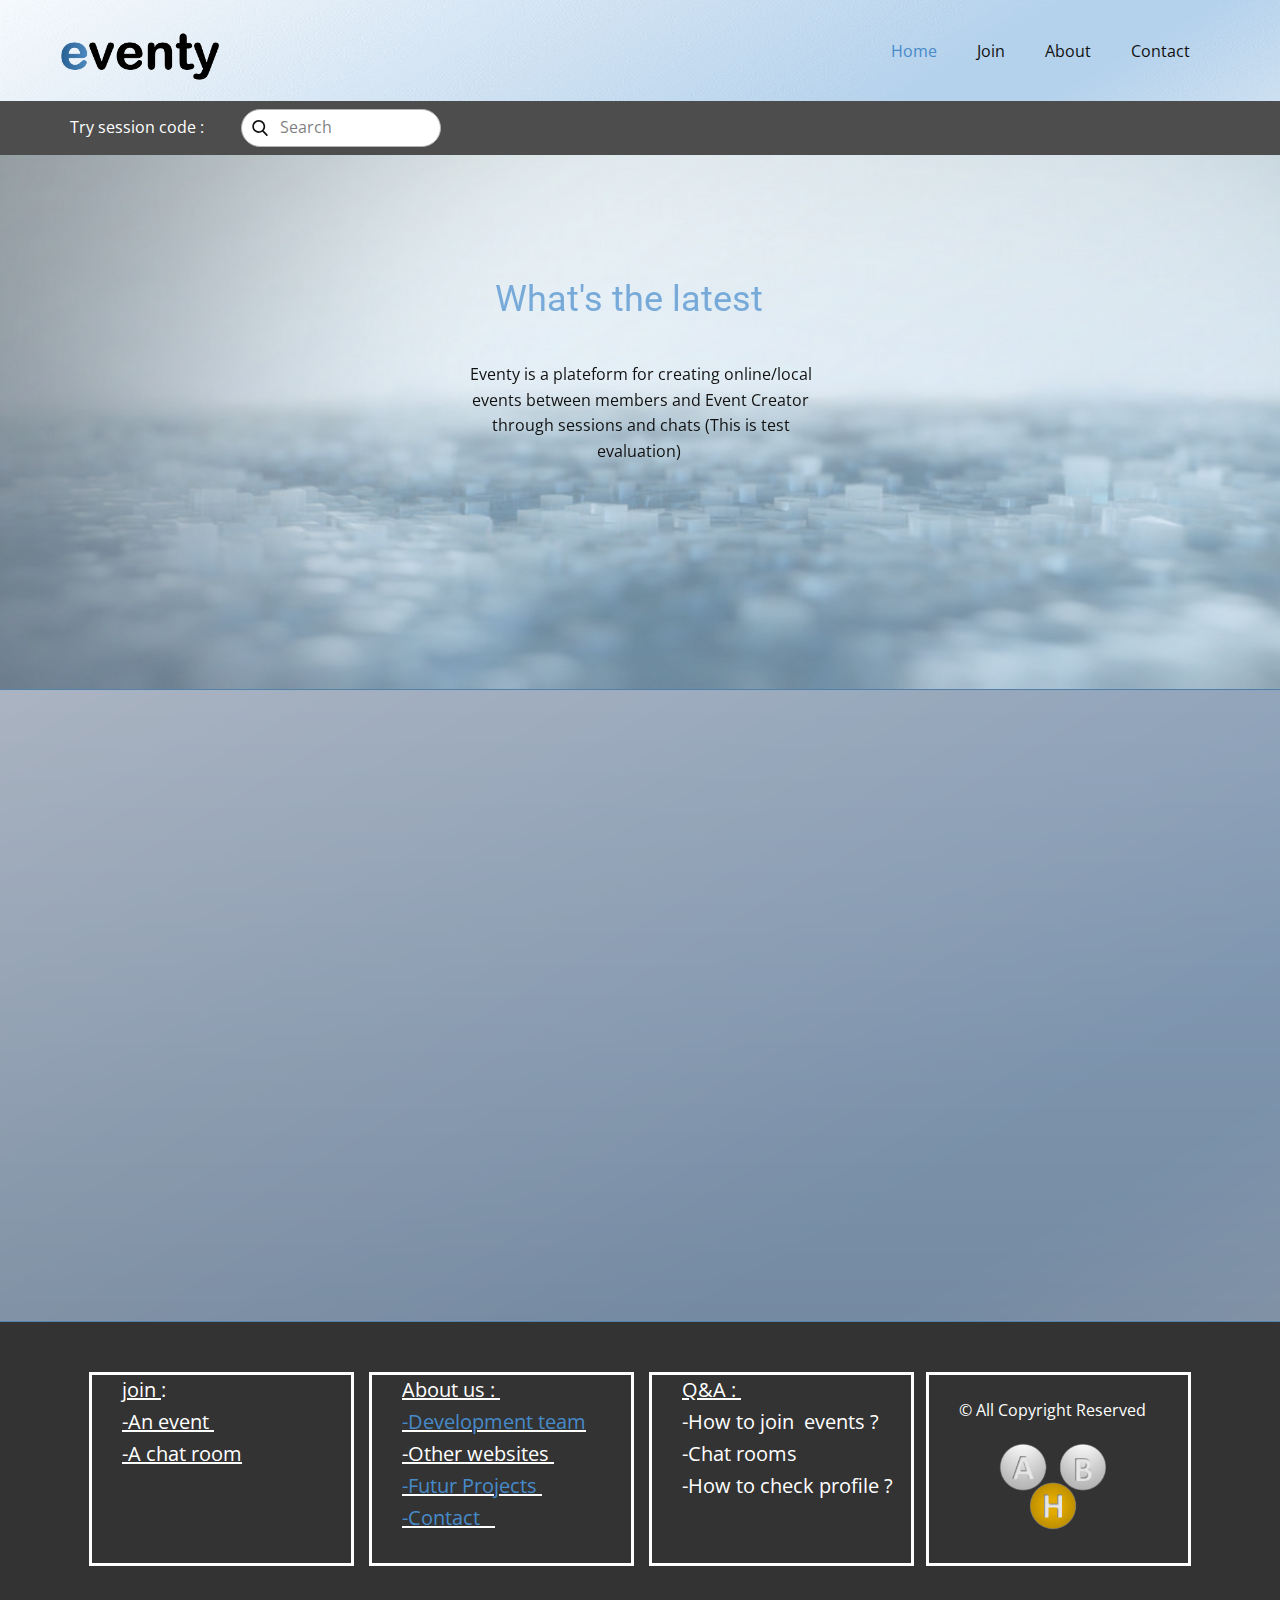
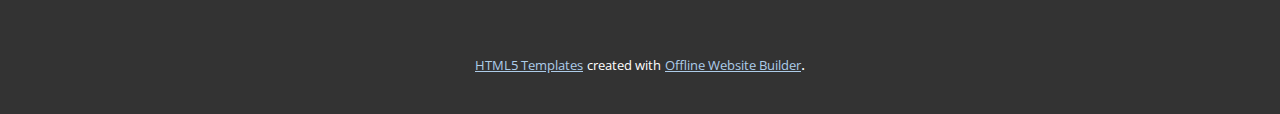
<file: Home.html>
<!DOCTYPE html>
<html style="font-size: 16px;" lang="en">
  <head>
    <meta name="viewport" content="width=device-width, initial-scale=1.0">
    <meta charset="utf-8">
    <meta name="keywords" content="What's the latest">
    <meta name="description" content="">
    <meta name="page_type" content="np-template-header-footer-from-plugin">
    <title>Home</title>
    <link rel="stylesheet" href="nicepage.css" media="screen">
<link rel="stylesheet" href="Home.css" media="screen">
    <script class="u-script" type="text/javascript" src="jquery.js" defer=""></script>
    <script class="u-script" type="text/javascript" src="nicepage.js" defer=""></script>
    <meta name="generator" content="Nicepage 3.21.3, nicepage.com">
    <link rel="icon" href="images/favicon4.png">
    <link id="u-theme-google-font" rel="stylesheet" href="https://fonts.googleapis.com/css?family=Roboto:100,100i,300,300i,400,400i,500,500i,700,700i,900,900i|Open+Sans:300,300i,400,400i,600,600i,700,700i,800,800i">
    
    
    
    <script type="application/ld+json">{
		"@context": "http://schema.org",
		"@type": "Organization",
		"name": "Site1",
		"logo": "images/logo.png"
}</script>
    <meta name="theme-color" content="#478ac9">
    <meta property="og:title" content="Home">
    <meta property="og:description" content="">
    <meta property="og:type" content="website">
  </head>
  <body class="u-body u-overlap"><header class="u-clearfix u-header u-section-row-container" id="sec-8e96"><div class="u-section-rows">
        <div class="u-clearfix u-image u-section-row u-image-1" data-image-width="2000" data-image-height="170" data-animation-name="" data-animation-duration="0" data-animation-delay="0" data-animation-direction="" id="sec-e1e3">
          <div class="u-clearfix u-sheet u-sheet-1">
            <a href="https://nicepage.com" class="u-image u-logo u-image-2" data-image-width="1324" data-image-height="434">
              <img src="images/logo.png" class="u-logo-image u-logo-image-1">
            </a>
            <nav class="u-menu u-menu-dropdown u-offcanvas u-menu-1">
              <div class="menu-collapse" style="font-size: 1rem; letter-spacing: 0px;">
                <a class="u-button-style u-custom-left-right-menu-spacing u-custom-padding-bottom u-custom-top-bottom-menu-spacing u-nav-link u-text-active-palette-1-base u-text-hover-palette-2-base" href="#">
                  <svg><use xmlns:xlink="http://www.w3.org/1999/xlink" xlink:href="#menu-hamburger"></use></svg>
                  <svg version="1.1" xmlns="http://www.w3.org/2000/svg" xmlns:xlink="http://www.w3.org/1999/xlink"><defs><symbol id="menu-hamburger" viewBox="0 0 16 16" style="width: 16px; height: 16px;"><rect y="1" width="16" height="2"></rect><rect y="7" width="16" height="2"></rect><rect y="13" width="16" height="2"></rect>
</symbol>
</defs></svg>
                </a>
              </div>
              <div class="u-custom-menu u-nav-container">
                <ul class="u-nav u-unstyled u-nav-1"><li class="u-nav-item"><a class="u-button-style u-nav-link u-text-active-palette-1-base u-text-hover-palette-2-base" href="Home.html" style="padding: 10px 20px;">Home</a>
</li><li class="u-nav-item"><a class="u-button-style u-nav-link u-text-active-palette-1-base u-text-hover-palette-2-base" href="Join.html" style="padding: 10px 20px;">Join</a>
</li><li class="u-nav-item"><a class="u-button-style u-nav-link u-text-active-palette-1-base u-text-hover-palette-2-base" href="About.html" style="padding: 10px 20px;">About</a>
</li><li class="u-nav-item"><a class="u-button-style u-nav-link u-text-active-palette-1-base u-text-hover-palette-2-base" href="Contact.html" style="padding: 10px 20px;">Contact</a>
</li></ul>
              </div>
              <div class="u-custom-menu u-nav-container-collapse">
                <div class="u-black u-container-style u-inner-container-layout u-opacity u-opacity-95 u-sidenav">
                  <div class="u-sidenav-overflow">
                    <div class="u-menu-close"></div>
                    <ul class="u-align-center u-nav u-popupmenu-items u-unstyled u-nav-2"><li class="u-nav-item"><a class="u-button-style u-nav-link" href="#" style="padding: 10px 20px;">Home</a>
</li><li class="u-nav-item"><a class="u-button-style u-nav-link" href="#" style="padding: 10px 20px;">Join</a>
</li><li class="u-nav-item"><a class="u-button-style u-nav-link" href="#" style="padding: 10px 20px;">About</a>
</li><li class="u-nav-item"><a class="u-button-style u-nav-link" href="#" style="padding: 10px 20px;">Contact</a>
</li></ul>
                  </div>
                </div>
                <div class="u-black u-menu-overlay u-opacity u-opacity-70"></div>
              </div>
            </nav>
          </div>
          
          
          
          
          
        </div>
        <div class="u-grey-70 u-section-row u-section-row-2" id="sec-dda7">
          <div class="u-clearfix u-sheet u-valign-middle u-sheet-2">
            <p class="u-text u-text-default u-text-1"> Try session code :</p>
            <form action="#" method="get" class="u-border-1 u-border-grey-30 u-radius-29 u-search u-search-left u-white u-search-1">
              <button class="u-search-button" type="submit">
                <span class="u-search-icon u-spacing-10">
                  <svg class="u-svg-link" preserveAspectRatio="xMidYMin slice" viewBox="0 0 56.966 56.966"><use xmlns:xlink="http://www.w3.org/1999/xlink" xlink:href="#svg-3bf8"></use></svg>
                  <svg xmlns="http://www.w3.org/2000/svg" xmlns:xlink="http://www.w3.org/1999/xlink" version="1.1" id="svg-3bf8" x="0px" y="0px" viewBox="0 0 56.966 56.966" style="enable-background:new 0 0 56.966 56.966;" xml:space="preserve" class="u-svg-content"><path d="M55.146,51.887L41.588,37.786c3.486-4.144,5.396-9.358,5.396-14.786c0-12.682-10.318-23-23-23s-23,10.318-23,23  s10.318,23,23,23c4.761,0,9.298-1.436,13.177-4.162l13.661,14.208c0.571,0.593,1.339,0.92,2.162,0.92  c0.779,0,1.518-0.297,2.079-0.837C56.255,54.982,56.293,53.08,55.146,51.887z M23.984,6c9.374,0,17,7.626,17,17s-7.626,17-17,17  s-17-7.626-17-17S14.61,6,23.984,6z"></path></svg>
                </span>
              </button>
              <input class="u-search-input" type="search" name="search" value="" placeholder="Search">
            </form>
          </div>
          
          
          
          
          
        </div>
      </div></header>
    <section class="u-clearfix u-image u-section-1" id="sec-047f" data-image-width="1600" data-image-height="762">
      <div class="u-clearfix u-sheet u-sheet-1">
        <h2 class="u-text u-text-palette-1-light-1 u-text-1" data-animation-name="fadeIn" data-animation-duration="1000" data-animation-delay="0" data-animation-direction="">What's the latest&nbsp;</h2>
        <p class="u-align-center u-text u-text-2" data-animation-name="bounceIn" data-animation-duration="1000" data-animation-delay="0" data-animation-direction=""> Eventy is a plateform for creating online/local events between members and Event Creator through sessions and chats 
(This
is
test evaluation)&nbsp;</p>
      </div>
    </section>
    <section class="u-clearfix u-image u-section-2" id="sec-dcd0" data-image-width="2002" data-image-height="957">
      <div class="u-clearfix u-sheet u-valign-top u-sheet-1"></div>
    </section>
    
    
    <footer class="u-align-center u-clearfix u-footer u-grey-80 u-footer" id="sec-17bf"><div class="u-align-left u-clearfix u-sheet u-sheet-1">
        <div class="u-border-3 u-border-white u-container-style u-group u-shape-rectangle u-group-1">
          <div class="u-container-layout u-container-layout-1">
            <p class="u-large-text u-text u-text-default u-text-variant u-text-1">
              <span style="text-decoration: underline !important;">join </span>:<span style="text-decoration: underline !important;">
                <br>-An event&nbsp;<br>-A chat room 
              </span>
            </p>
          </div>
        </div>
        <div class="u-border-3 u-border-white u-container-style u-group u-shape-rectangle u-group-2">
          <div class="u-container-layout u-container-layout-2">
            <p class="u-large-text u-text u-text-variant u-text-2">
              <span style="text-decoration: underline !important;"></span>
              <span style="text-decoration: underline !important;"><u>About us :&nbsp;</u>
                <br>
                <a href="About.html#sec-7c2f" data-page-id="97346704" class="u-active-none u-border-none u-btn u-button-link u-button-style u-hover-none u-none u-text-palette-1-base u-btn-1">-Development team<br>
                </a>-Other websites&nbsp;<br>
                <a href="About.html#sec-7c2f" data-page-id="97346704" class="u-active-none u-border-none u-btn u-button-link u-button-style u-hover-none u-none u-text-palette-1-base u-btn-2">-Futur Projects&nbsp;</a>
                <br>
                <a href="About.html#sec-7c2f" data-page-id="97346704" class="u-active-none u-border-none u-btn u-button-link u-button-style u-hover-none u-none u-text-palette-1-base u-btn-3">-Contact&nbsp;&nbsp;&nbsp; </a>
              </span>
            </p>
          </div>
        </div>
        <div class="u-border-3 u-border-white u-container-style u-group u-shape-rectangle u-group-3">
          <div class="u-container-layout u-container-layout-3">
            <p class="u-large-text u-text u-text-variant u-text-3">
              <span style="text-decoration: underline !important;"></span>
              <span style="text-decoration: underline !important;"> Q&amp;A :&nbsp; </span>
              <br>-How to join&nbsp; events ? <br>-Chat rooms <br>-How to check profile ?&nbsp;
            </p>
          </div>
        </div>
        <div class="u-border-3 u-border-white u-container-style u-group u-shape-rectangle u-group-4">
          <div class="u-container-layout u-container-layout-4">
            <p class="u-text u-text-default u-text-4"> © All Copyright Reserved </p>
            <img class="u-image u-image-default u-image-1" src="images/Picture123.png" alt="" data-image-width="389" data-image-height="357">
          </div>
        </div>
      </div></footer>
    <section class="u-backlink u-clearfix u-grey-80">
      <a class="u-link" href="https://nicepage.com/html5-template" target="_blank">
        <span>HTML5 Templates</span>
      </a>
      <p class="u-text">
        <span>created with</span>
      </p>
      <a class="u-link" href="https://nicepage.com/" target="_blank">
        <span>Offline Website Builder</span>
      </a>. 
    </section>
  </body>
</html>
</file>
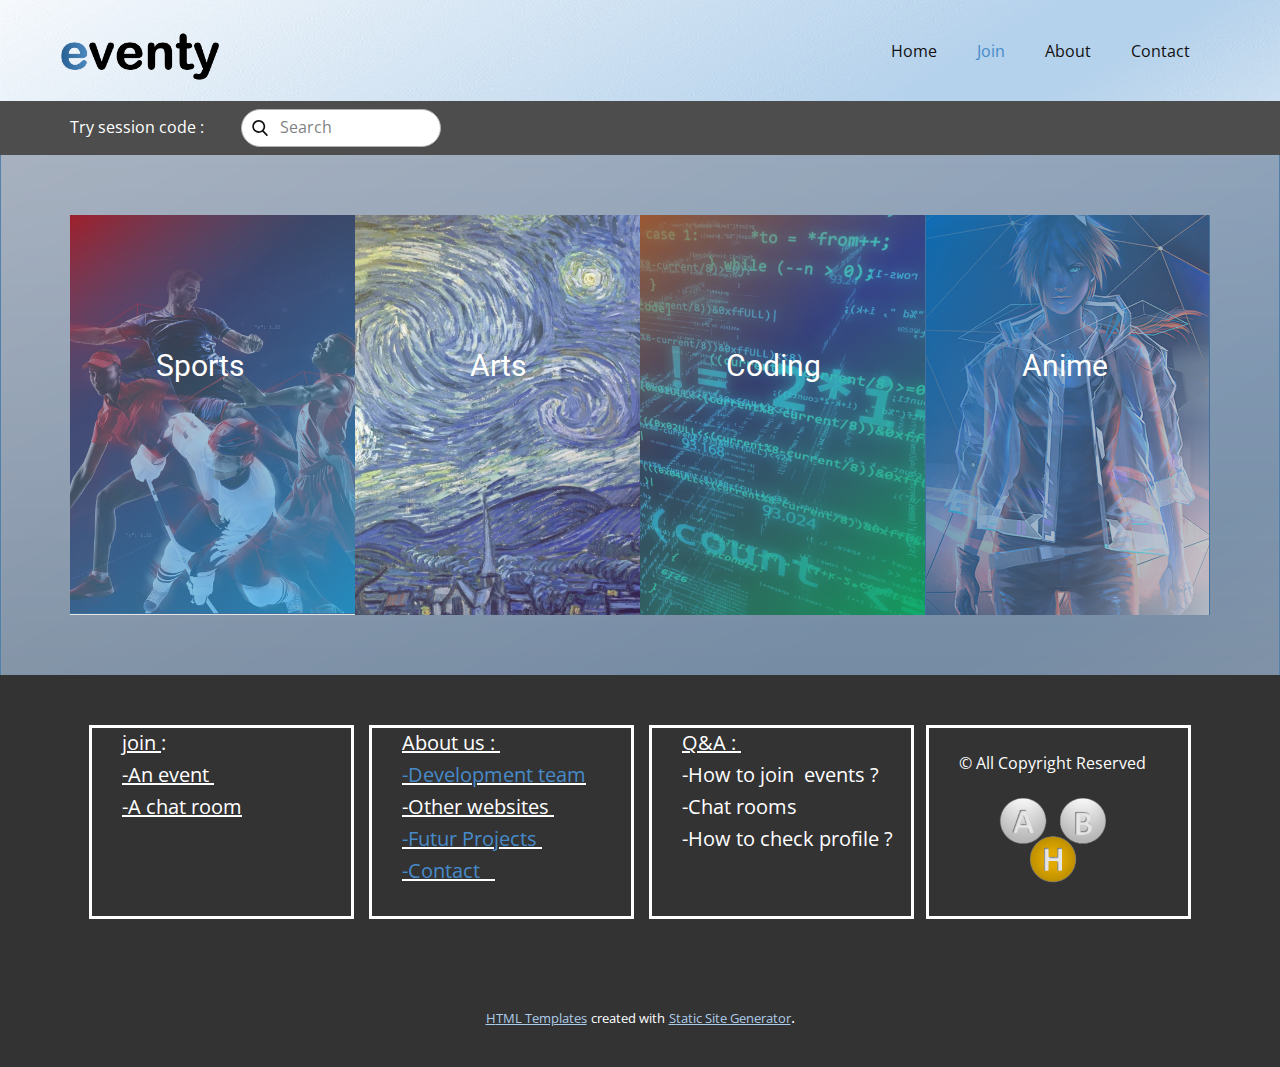
<file: Join.html>
<!DOCTYPE html>
<html style="font-size: 16px;" lang="en">
  <head>
    <meta name="viewport" content="width=device-width, initial-scale=1.0">
    <meta charset="utf-8">
    <meta name="keywords" content="">
    <meta name="description" content="">
    <meta name="page_type" content="np-template-header-footer-from-plugin">
    <title>Join</title>
    <link rel="stylesheet" href="nicepage.css" media="screen">
<link rel="stylesheet" href="Join.css" media="screen">
    <script class="u-script" type="text/javascript" src="jquery.js" defer=""></script>
    <script class="u-script" type="text/javascript" src="nicepage.js" defer=""></script>
    <meta name="generator" content="Nicepage 3.21.3, nicepage.com">
    <link rel="icon" href="images/favicon4.png">
    <link id="u-theme-google-font" rel="stylesheet" href="https://fonts.googleapis.com/css?family=Roboto:100,100i,300,300i,400,400i,500,500i,700,700i,900,900i|Open+Sans:300,300i,400,400i,600,600i,700,700i,800,800i">
    
    
    <script type="application/ld+json">{
		"@context": "http://schema.org",
		"@type": "Organization",
		"name": "Site1",
		"logo": "images/logo.png"
}</script>
    <meta name="theme-color" content="#478ac9">
    <meta property="og:title" content="Join">
    <meta property="og:description" content="">
    <meta property="og:type" content="website">
  </head>
  <body class="u-body"><header class="u-clearfix u-header u-section-row-container" id="sec-8e96"><div class="u-section-rows">
        <div class="u-clearfix u-image u-section-row u-image-1" data-image-width="2000" data-image-height="170" data-animation-name="" data-animation-duration="0" data-animation-delay="0" data-animation-direction="" id="sec-e1e3">
          <div class="u-clearfix u-sheet u-sheet-1">
            <a href="https://nicepage.com" class="u-image u-logo u-image-2" data-image-width="1324" data-image-height="434">
              <img src="images/logo.png" class="u-logo-image u-logo-image-1">
            </a>
            <nav class="u-menu u-menu-dropdown u-offcanvas u-menu-1">
              <div class="menu-collapse" style="font-size: 1rem; letter-spacing: 0px;">
                <a class="u-button-style u-custom-left-right-menu-spacing u-custom-padding-bottom u-custom-top-bottom-menu-spacing u-nav-link u-text-active-palette-1-base u-text-hover-palette-2-base" href="#">
                  <svg><use xmlns:xlink="http://www.w3.org/1999/xlink" xlink:href="#menu-hamburger"></use></svg>
                  <svg version="1.1" xmlns="http://www.w3.org/2000/svg" xmlns:xlink="http://www.w3.org/1999/xlink"><defs><symbol id="menu-hamburger" viewBox="0 0 16 16" style="width: 16px; height: 16px;"><rect y="1" width="16" height="2"></rect><rect y="7" width="16" height="2"></rect><rect y="13" width="16" height="2"></rect>
</symbol>
</defs></svg>
                </a>
              </div>
              <div class="u-custom-menu u-nav-container">
                <ul class="u-nav u-unstyled u-nav-1"><li class="u-nav-item"><a class="u-button-style u-nav-link u-text-active-palette-1-base u-text-hover-palette-2-base" href="Home.html" style="padding: 10px 20px;">Home</a>
                </li><li class="u-nav-item"><a class="u-button-style u-nav-link u-text-active-palette-1-base u-text-hover-palette-2-base" href="Join.html" style="padding: 10px 20px;">Join</a>
                </li><li class="u-nav-item"><a class="u-button-style u-nav-link u-text-active-palette-1-base u-text-hover-palette-2-base" href="About.html" style="padding: 10px 20px;">About</a>
                </li><li class="u-nav-item"><a class="u-button-style u-nav-link u-text-active-palette-1-base u-text-hover-palette-2-base" href="Contact.html" style="padding: 10px 20px;">Contact</a>
                </li></ul>
              </div>
              <div class="u-custom-menu u-nav-container-collapse">
                <div class="u-black u-container-style u-inner-container-layout u-opacity u-opacity-95 u-sidenav">
                  <div class="u-sidenav-overflow">
                    <div class="u-menu-close"></div>
                    <ul class="u-align-center u-nav u-popupmenu-items u-unstyled u-nav-2"><li class="u-nav-item"><a class="u-button-style u-nav-link" href="#" style="padding: 10px 20px;">Home</a>
</li><li class="u-nav-item"><a class="u-button-style u-nav-link" href="#" style="padding: 10px 20px;">Join</a>
</li><li class="u-nav-item"><a class="u-button-style u-nav-link" href="#" style="padding: 10px 20px;">About</a>
</li><li class="u-nav-item"><a class="u-button-style u-nav-link" href="#" style="padding: 10px 20px;">Contact</a>
</li></ul>
                  </div>
                </div>
                <div class="u-black u-menu-overlay u-opacity u-opacity-70"></div>
              </div>
            </nav>
          </div>
          
          
          
          
          
        </div>
        <div class="u-grey-70 u-section-row u-section-row-2" id="sec-dda7">
          <div class="u-clearfix u-sheet u-valign-middle u-sheet-2">
            <p class="u-text u-text-default u-text-1"> Try session code :</p>
            <form action="#" method="get" class="u-border-1 u-border-grey-30 u-radius-29 u-search u-search-left u-white u-search-1">
              <button class="u-search-button" type="submit">
                <span class="u-search-icon u-spacing-10">
                  <svg class="u-svg-link" preserveAspectRatio="xMidYMin slice" viewBox="0 0 56.966 56.966"><use xmlns:xlink="http://www.w3.org/1999/xlink" xlink:href="#svg-3bf8"></use></svg>
                  <svg xmlns="http://www.w3.org/2000/svg" xmlns:xlink="http://www.w3.org/1999/xlink" version="1.1" id="svg-3bf8" x="0px" y="0px" viewBox="0 0 56.966 56.966" style="enable-background:new 0 0 56.966 56.966;" xml:space="preserve" class="u-svg-content"><path d="M55.146,51.887L41.588,37.786c3.486-4.144,5.396-9.358,5.396-14.786c0-12.682-10.318-23-23-23s-23,10.318-23,23  s10.318,23,23,23c4.761,0,9.298-1.436,13.177-4.162l13.661,14.208c0.571,0.593,1.339,0.92,2.162,0.92  c0.779,0,1.518-0.297,2.079-0.837C56.255,54.982,56.293,53.08,55.146,51.887z M23.984,6c9.374,0,17,7.626,17,17s-7.626,17-17,17  s-17-7.626-17-17S14.61,6,23.984,6z"></path></svg>
                </span>
              </button>
              <input class="u-search-input" type="search" name="search" value="" placeholder="Search">
            </form>
          </div>
          
          
          
          
          
        </div>
      </div></header>
    <section class="u-clearfix u-image u-section-1" id="sec-e512" data-image-width="2002" data-image-height="957">
      <div class="u-clearfix u-sheet u-sheet-1">
        <div class="u-clearfix u-expanded-width u-layout-wrap u-layout-wrap-1">
          <div class="u-layout">
            <div class="u-layout-row">
              <div class="u-container-style u-image u-layout-cell u-size-15 u-size-30-md u-image-1" data-image-width="803" data-image-height="705">
                <div class="u-container-layout u-container-layout-1">
                  <h3 class="u-text u-text-body-alt-color u-text-1">Sports</h3>
                </div>
              </div>
              <div class="u-container-style u-image u-layout-cell u-size-15 u-size-30-md u-image-2" data-image-width="797" data-image-height="686">
                <div class="u-container-layout u-container-layout-2">
                  <h3 class="u-text u-text-body-alt-color u-text-2">Arts</h3>
                </div>
              </div>
              <div class="u-container-style u-image u-layout-cell u-size-15 u-size-30-md u-image-3" data-image-width="800" data-image-height="698">
                <div class="u-container-layout u-container-layout-3">
                  <h3 class="u-text u-text-body-alt-color u-text-3">Coding</h3>
                </div>
              </div>
              <div class="u-container-style u-image u-layout-cell u-size-15 u-size-30-md u-image-4" data-image-width="521" data-image-height="1127">
                <div class="u-container-layout u-container-layout-4">
                  <h3 class="u-text u-text-body-alt-color u-text-4">Anime</h3>
                </div>
              </div>
            </div>
          </div>
        </div>
      </div>
    </section>
    
    
    <footer class="u-align-center u-clearfix u-footer u-grey-80 u-footer" id="sec-17bf"><div class="u-align-left u-clearfix u-sheet u-sheet-1">
        <div class="u-border-3 u-border-white u-container-style u-group u-shape-rectangle u-group-1">
          <div class="u-container-layout u-container-layout-1">
            <p class="u-large-text u-text u-text-default u-text-variant u-text-1">
              <span style="text-decoration: underline !important;">join </span>:<span style="text-decoration: underline !important;">
                <br>-An event&nbsp;<br>-A chat room 
              </span>
            </p>
          </div>
        </div>
        <div class="u-border-3 u-border-white u-container-style u-group u-shape-rectangle u-group-2">
          <div class="u-container-layout u-container-layout-2">
            <p class="u-large-text u-text u-text-variant u-text-2">
              <span style="text-decoration: underline !important;"></span>
              <span style="text-decoration: underline !important;"><u>About us :&nbsp;</u>
                <br>
                <a href="About.html#sec-7c2f" data-page-id="97346704" class="u-active-none u-border-none u-btn u-button-link u-button-style u-hover-none u-none u-text-palette-1-base u-btn-1">-Development team<br>
                </a>-Other websites&nbsp;<br>
                <a href="About.html#sec-7c2f" data-page-id="97346704" class="u-active-none u-border-none u-btn u-button-link u-button-style u-hover-none u-none u-text-palette-1-base u-btn-2">-Futur Projects&nbsp;</a>
                <br>
                <a href="About.html#sec-7c2f" data-page-id="97346704" class="u-active-none u-border-none u-btn u-button-link u-button-style u-hover-none u-none u-text-palette-1-base u-btn-3">-Contact&nbsp;&nbsp;&nbsp; </a>
              </span>
            </p>
          </div>
        </div>
        <div class="u-border-3 u-border-white u-container-style u-group u-shape-rectangle u-group-3">
          <div class="u-container-layout u-container-layout-3">
            <p class="u-large-text u-text u-text-variant u-text-3">
              <span style="text-decoration: underline !important;"></span>
              <span style="text-decoration: underline !important;"> Q&amp;A :&nbsp; </span>
              <br>-How to join&nbsp; events ? <br>-Chat rooms <br>-How to check profile ?&nbsp;
            </p>
          </div>
        </div>
        <div class="u-border-3 u-border-white u-container-style u-group u-shape-rectangle u-group-4">
          <div class="u-container-layout u-container-layout-4">
            <p class="u-text u-text-default u-text-4"> © All Copyright Reserved </p>
            <img class="u-image u-image-default u-image-1" src="images/Picture123.png" alt="" data-image-width="389" data-image-height="357">
          </div>
        </div>
      </div></footer>
    <section class="u-backlink u-clearfix u-grey-80">
      <a class="u-link" href="https://nicepage.com/html-templates" target="_blank">
        <span>HTML Templates</span>
      </a>
      <p class="u-text">
        <span>created with</span>
      </p>
      <a class="u-link" href="https://nicepage.com/static-site-generator" target="_blank">
        <span>Static Site Generator</span>
      </a>. 
    </section>
  </body>
</html>
</file>
